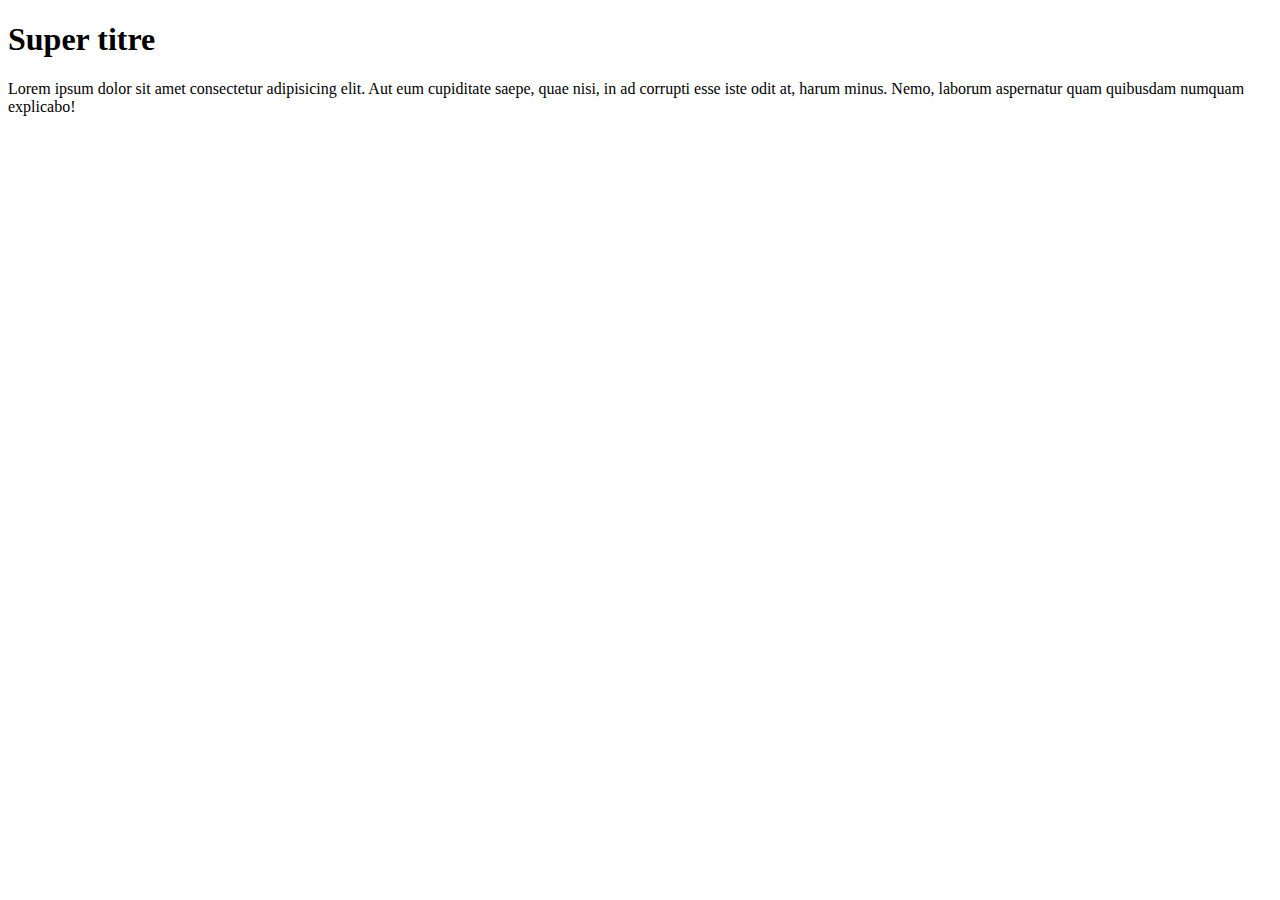
<file: exercise-1/index.html>
<!DOCTYPE html>
<html lang="en">
    <head>
        <title>Document</title>
        <meta charset="utf-8">
    </head>
    <body>
        <h1>Super titre</h1>
        <p>
            Lorem ipsum dolor sit amet consectetur 
            adipisicing elit. Aut eum cupiditate saepe, 
            quae nisi, in ad corrupti esse iste odit at,
            harum minus. Nemo, laborum aspernatur quam 
            quibusdam numquam explicabo!
        </p>
    </body>
</html>
</file>
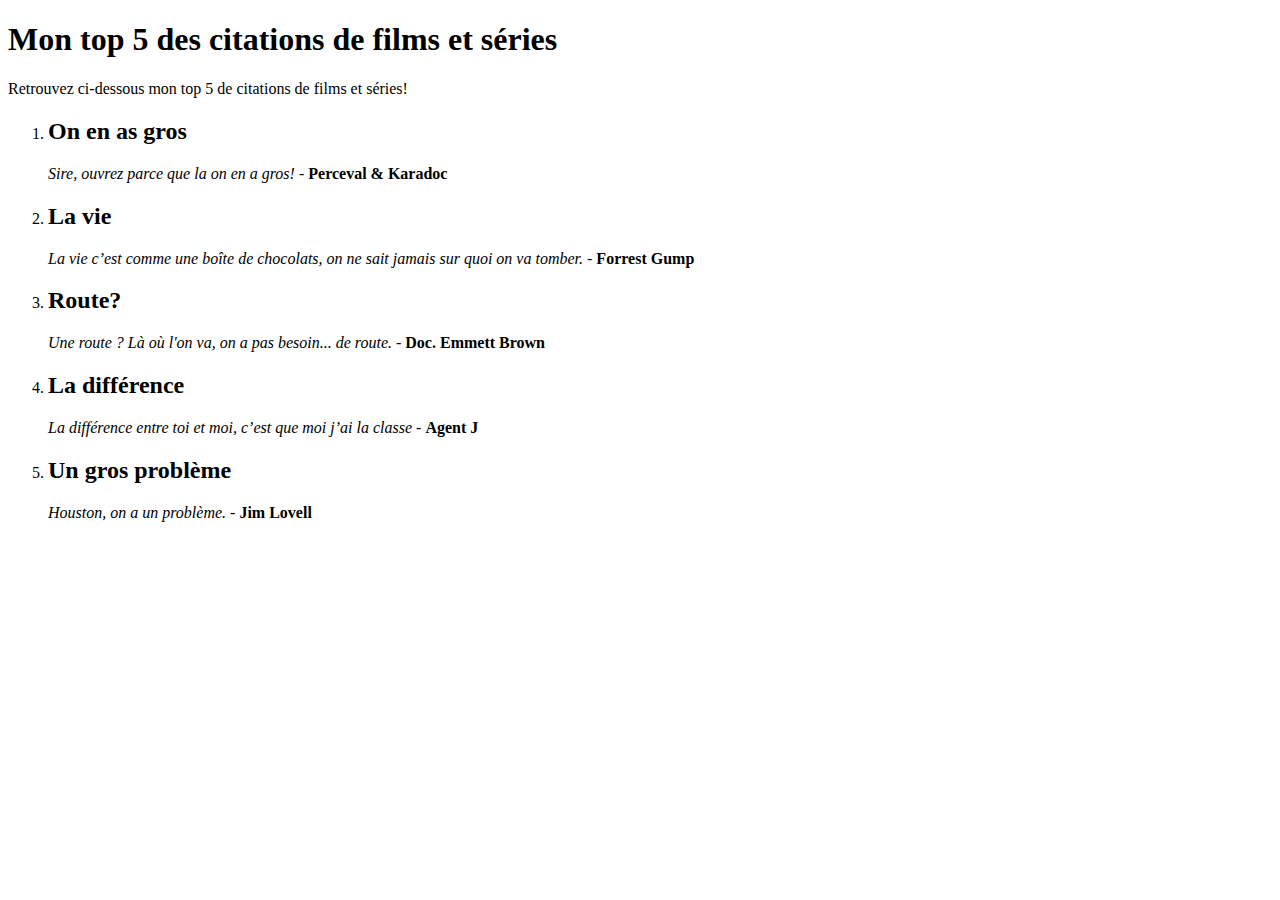
<file: exercise-2/index.html>
<!DOCTYPE html>
<html>
    <head>
        <title>Citations films et séries</title>
        <meta charset="utf-8" />
    </head>
    <body>
        <h1>Mon top 5 des citations de films et séries</h1>
        <p>Retrouvez ci-dessous mon top 5 de citations de films et séries!</p>

        <ol>
            <li>
                <h2>On en as gros</h2>
                <p><i>Sire, ouvrez parce que la on en a gros!</i> - <strong>Perceval & Karadoc</strong></p>
            </li>
            <li>
                <h2>La vie</h2>
                <p><i>La vie c’est comme une boîte de chocolats, on ne sait jamais sur quoi on va tomber. </i> - <strong>Forrest Gump</strong></p>
            </li>
            <li>
                <h2>Route?</h2>
                <p><i>Une route ? Là où l'on va, on a pas besoin... de route.</i> - <strong>Doc. Emmett Brown</strong></p>
            </li>
            <li>
                <h2>La différence</h2>
                <p><i>La différence entre toi et moi, c’est que moi j’ai la classe</i> - <strong>Agent J</strong></p>
            </li>
            <li>
                <h2>Un gros problème</h2>
                <p><i>Houston, on a un problème.</i> - <strong>Jim Lovell</strong></p>
            </li>
        </ol>
    </body>
</html>
</file>
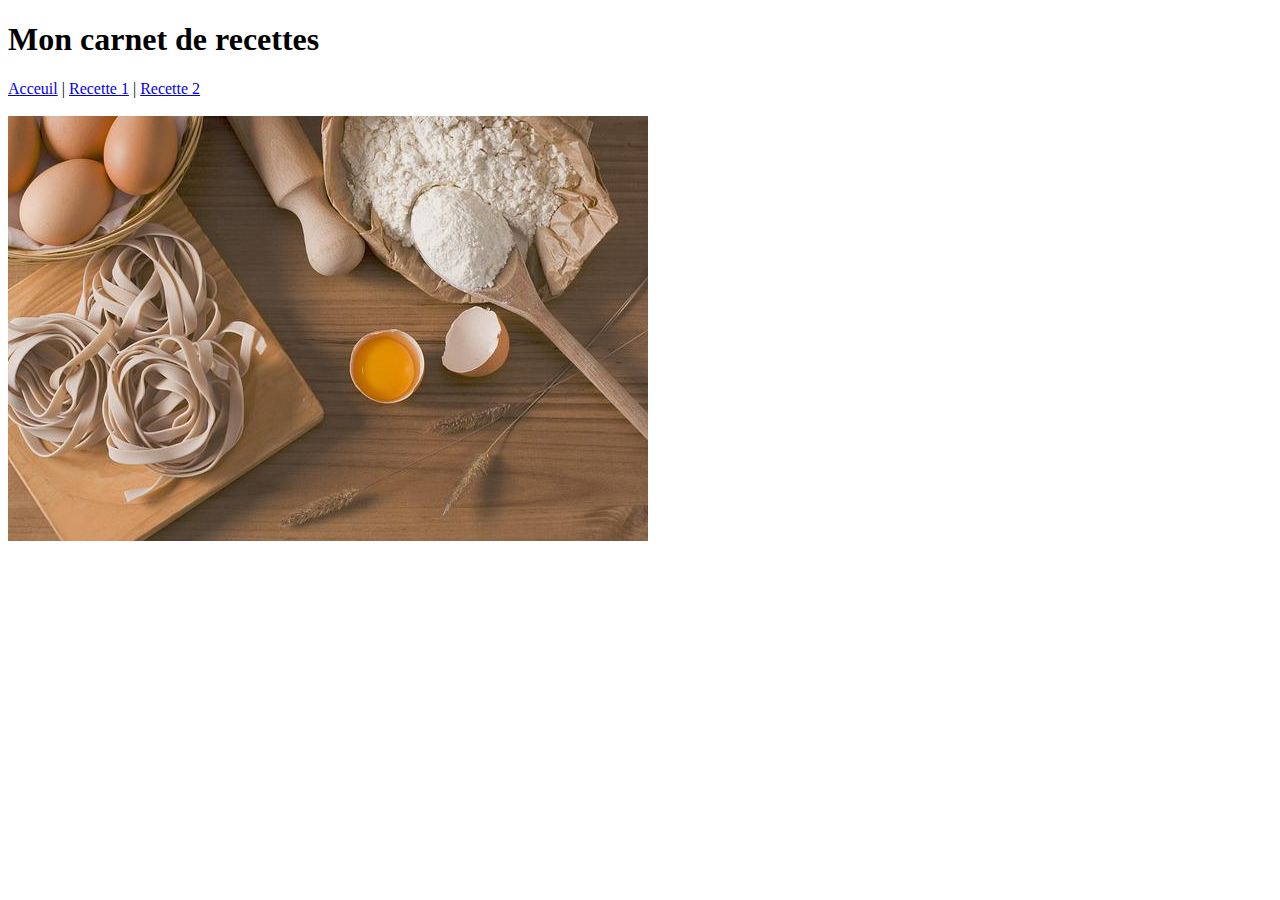
<file: exercise-3/index.html>
<!DOCTYPE html>
<html lang="en">
    <head>
        <title>Carnet de recette | Accueil</title>
        <meta charset="utf-8">
    </head>
    <body>
        <h1>Mon carnet de recettes</h1>

        <!-- Menu -->
        <div>
            <a href="index.html">Acceuil</a> | <a href="recette1.html">Recette 1</a> | <a href="recette2.html">Recette 2</a>
        </div>

        <br />
        
        <!-- Image -->
        <div>
            <img src="images/accueil.jpg" alt="Image d'illustration" />
        </div>
    </body>
</html>
</file>
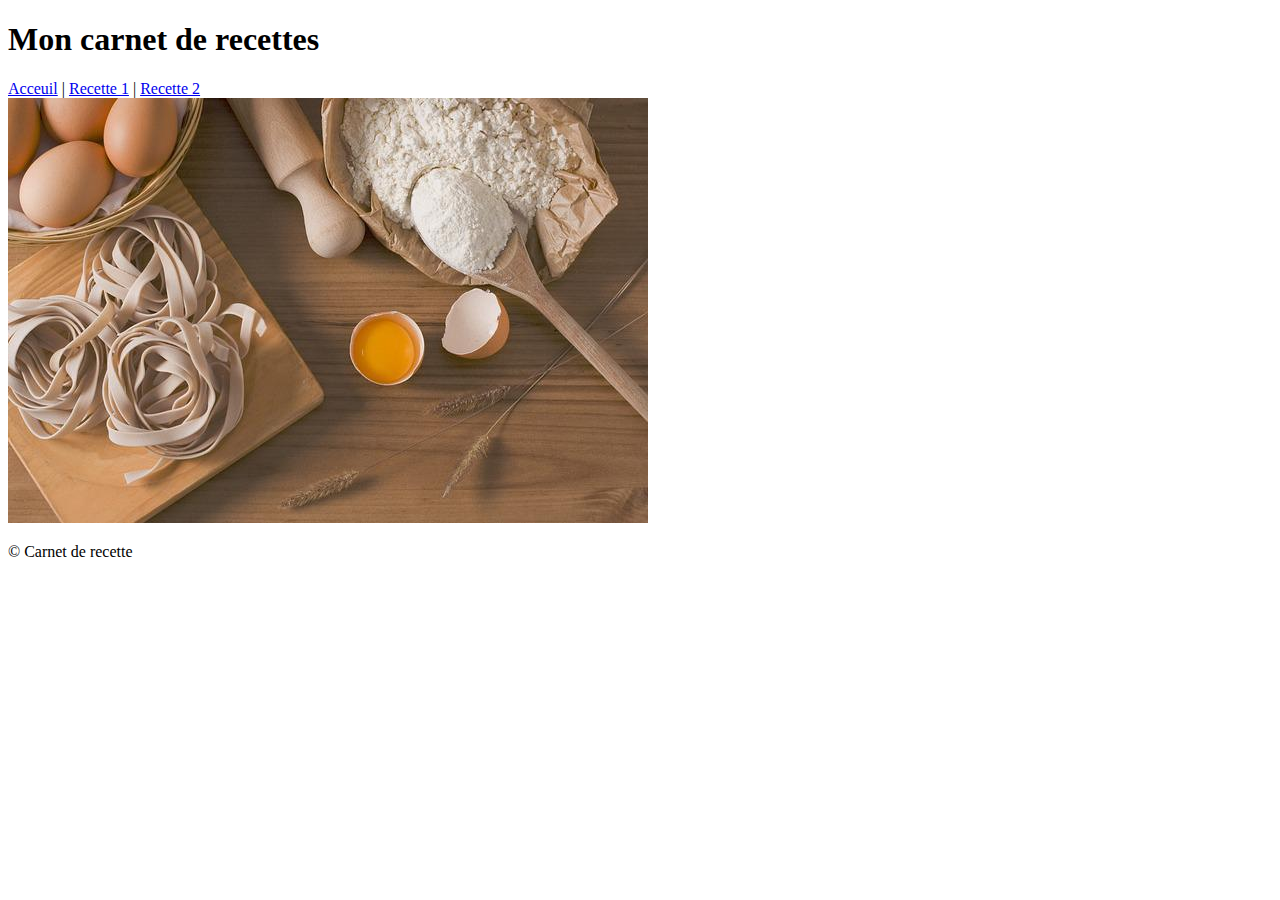
<file: exercise-4/index.html>
<!DOCTYPE html>
<html lang="en">
    <head>
        <title>Carnet de recette | Accueil</title>
        <meta charset="utf-8">
    </head>
    <body>
        <header>
            <h1>Mon carnet de recettes</h1>
            <nav>
                <a href="index.html">Acceuil</a> | <a href="recette1.html">Recette 1</a> | <a href="recette2.html">Recette 2</a>
            </nav>
        </header>
        
        <section>
            <img src="images/accueil.jpg" alt="Image d'illustration" />
        </section>

        <footer>
            <p>&copy; Carnet de recette</p>
        </footer>
    </body>
</html>
</file>
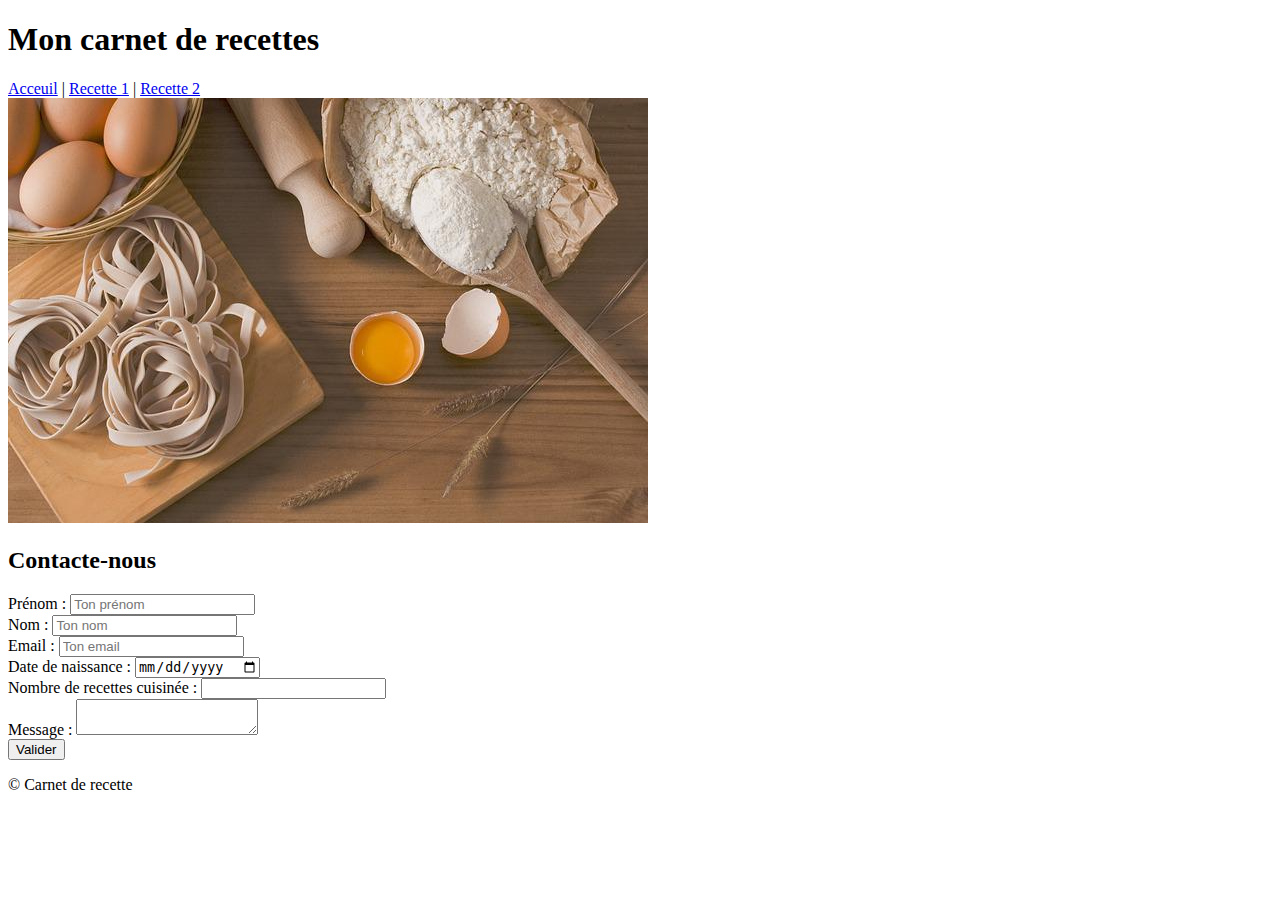
<file: exercise-5/index.html>
<!DOCTYPE html>
<html lang="en">
    <head>
        <title>Carnet de recette | Accueil</title>
        <meta charset="utf-8">
    </head>
    <body>
        <header>
            <h1>Mon carnet de recettes</h1>
            <nav>
                <a href="index.html">Acceuil</a> | <a href="recette1.html">Recette 1</a> | <a href="recette2.html">Recette 2</a>
            </nav>
        </header>
        
        <section>
            <img src="images/accueil.jpg" alt="Image d'illustration" />
        </section>

        <section>
            <h2>Contacte-nous</h2>
            <form>
                <div>
                    <label for="inputPrenom">Prénom :</label>
                    <input type="text" name="prénom" id="inputPrenom" placeholder="Ton prénom" required/>
                </div>

                <div>
                    <label for="inputNom">Nom :</label>
                    <input type="text" name="nom" id="inputNom" placeholder="Ton nom" required/>
                </div>

                <div>
                    <label for="inputEmail">Email :</label>
                    <input type="email" name="email" id="inputEmail" placeholder="Ton email" required/>
                </div>

                <div>
                    <label for="inputDateDeNaissance">Date de naissance :</label>
                    <input type="date" name="dateDeNaissance" id="inputDateDeNaissance" />
                </div>

                <div>
                    <label for="inputnombreRecettes">Nombre de recettes cuisinée :</label>
                    <input type="number" name="nombreRecettes" id="inputnombreRecettes" min="0" />
                </div>

                <div>
                    <label for="inputMessage">Message :</label>
                    <textarea name="Message" id="inputMessage"></textarea>
                </div>

                <input type="submit" value="Valider" />
            </form>
        </section>

        <footer>
            <p>&copy; Carnet de recette</p>
        </footer>
    </body>
</html>
</file>
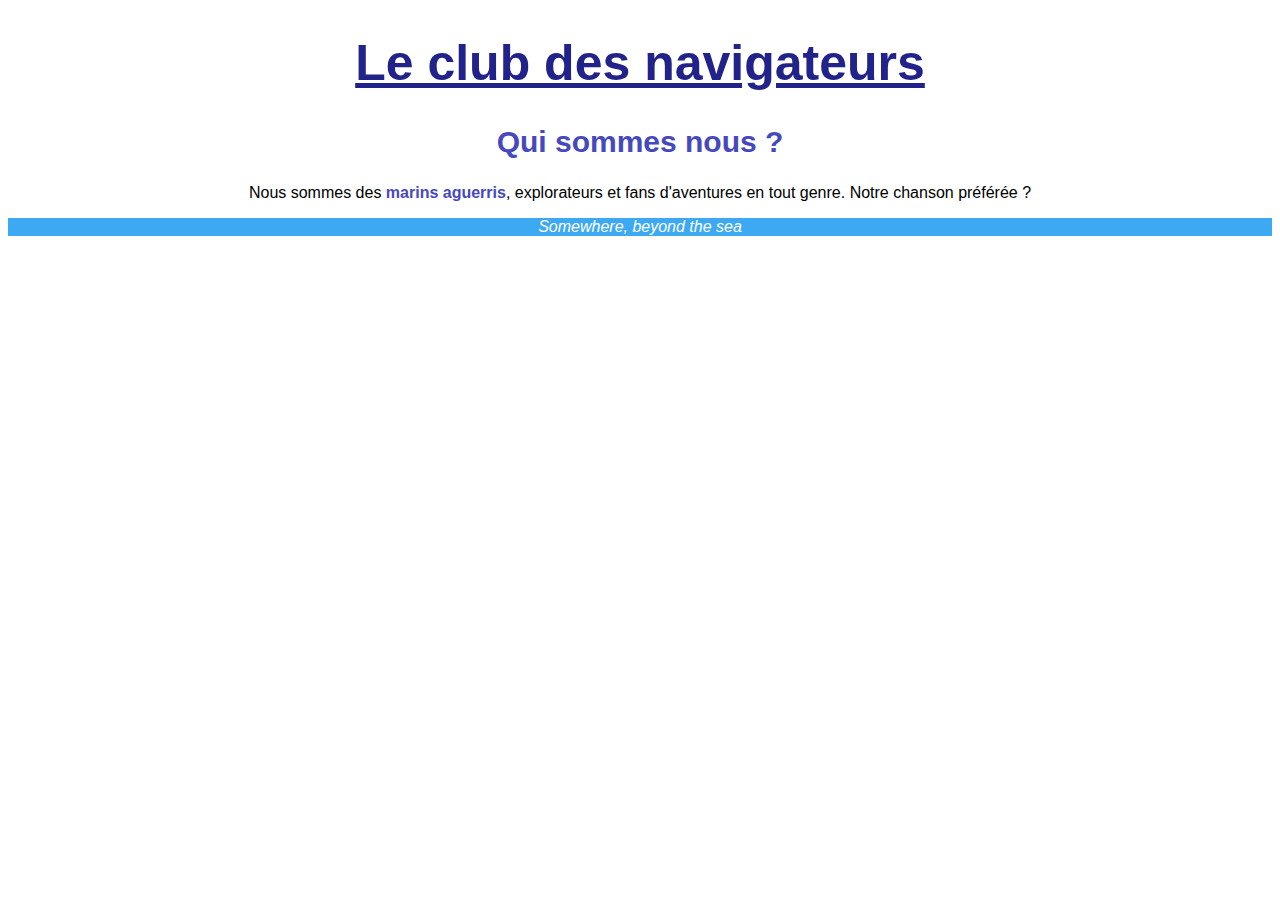
<file: exercise-6/index.html>
<!DOCTYPE html>
<html lang="en">
    <head>
        <title>Le club des navigateurs</title>
        <meta charset="utf-8">
        <link rel="stylesheet" href="style.css">
    </head>
    <body>
        <header>
            <h1 class="title">Le club des navigateurs</h1>
        </header>

        <section>
            <h2 class="subtitle">Qui sommes nous ?</h2>
            <p class="center">Nous sommes des <span class="important-text">marins aguerris</span>, explorateurs et fans d'aventures en tout genre. Notre chanson préférée ?</p>
            <p class="song">Somewhere, beyond the sea</p>
        </section>
    </body>
</html>
</file>
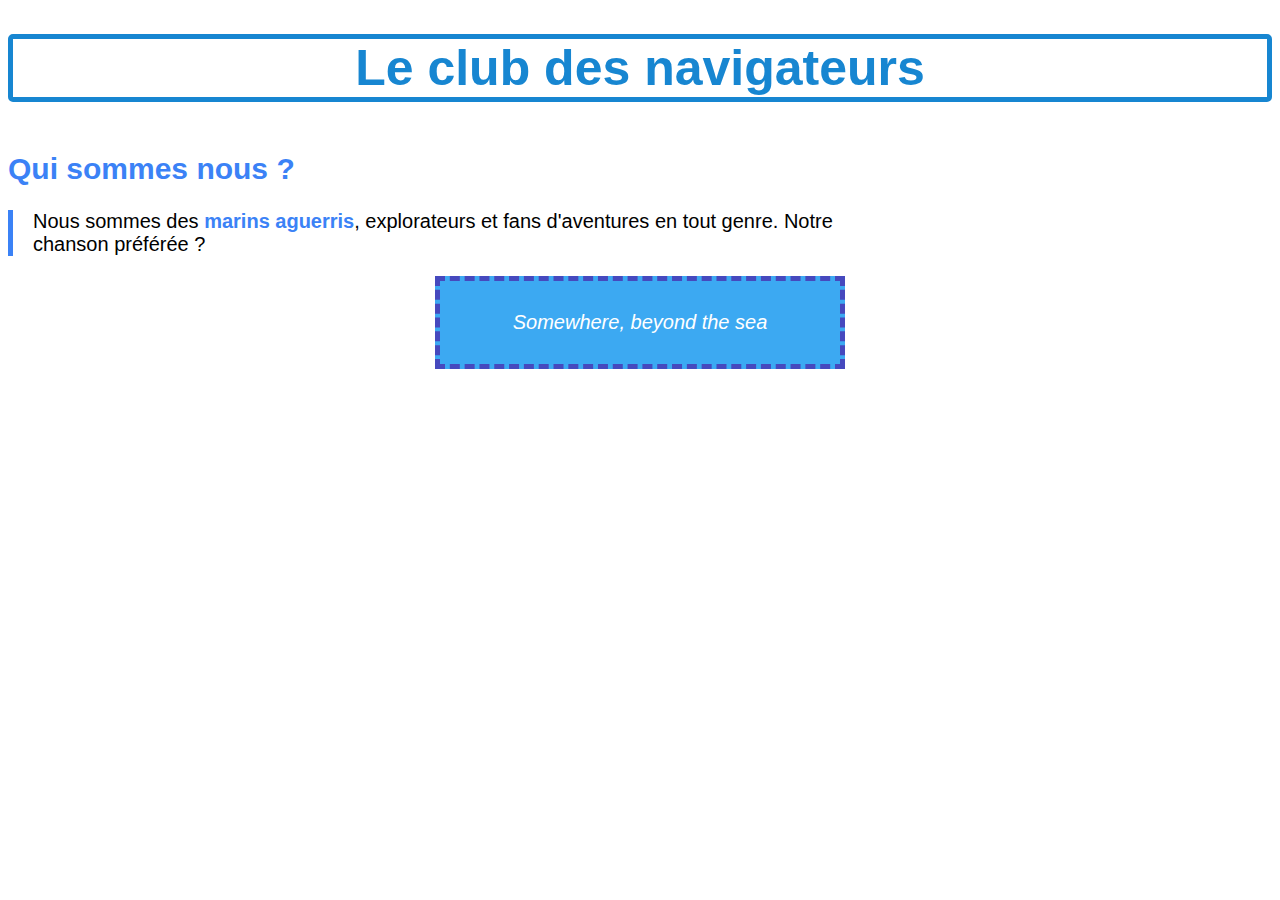
<file: exercise-7/index.html>
<!DOCTYPE html>
<html lang="en">
    <head>
        <title>Le club des navigateurs</title>
        <meta charset="utf-8">
        <link rel="stylesheet" href="style.css">
    </head>
    <body>
        <header>
            <h1 class="title">Le club des navigateurs</h1>
        </header>

        <section>
            <h2 class="subtitle">Qui sommes nous ?</h2>
            <p class="text">Nous sommes des <span class="important-text">marins aguerris</span>, explorateurs et fans d'aventures en tout genre. Notre chanson préférée ?</p>
            <p class="song">Somewhere, beyond the sea</p>
        </section>
    </body>
</html>
</file>
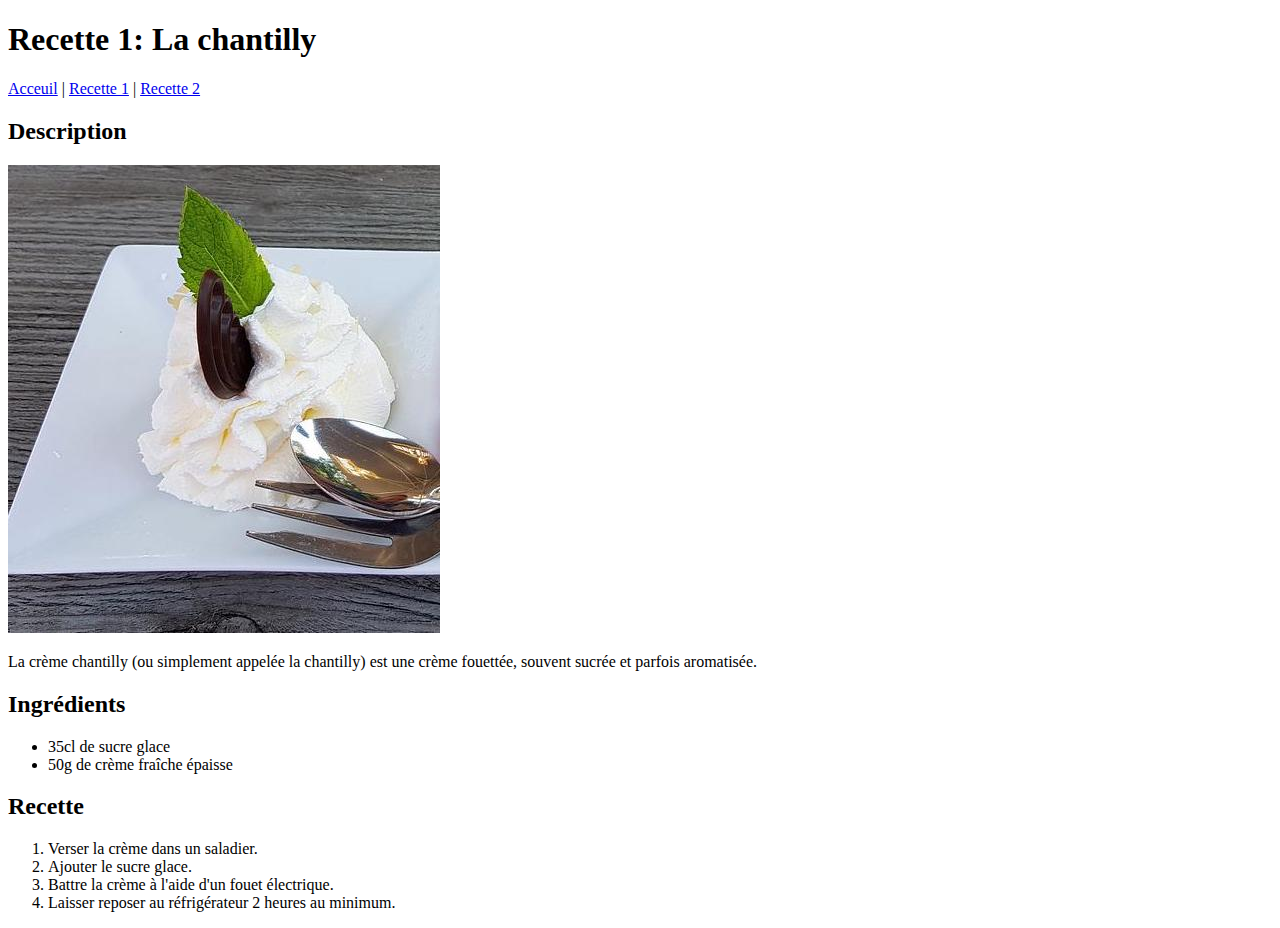
<file: exercise-3/recette1.html>
<!DOCTYPE html>
<html lang="en">
    <head>
        <title>Carnet de recette | Recette 1</title>
        <meta charset="utf-8">
    </head>
    <body>
        <h1>Recette 1: La chantilly</h1>

        <!-- Menu -->
        <div>
            <a href="index.html">Acceuil</a> | <a href="recette1.html">Recette 1</a> | <a href="recette2.html">Recette 2</a>
        </div>
        
        
        <!-- Description -->
        <div>
            <h2>Description</h2>
            <img src="images/chantilly.jpg" alt="Crème chantilly" />
            <p>
                La crème chantilly (ou simplement appelée la chantilly) est une crème fouettée, 
                souvent sucrée et parfois aromatisée.
            </p>
        </div>

        <!-- Ingrédients -->
        <div>
            <h2>Ingrédients</h2>
            <ul>
                <li>35cl de sucre glace</li>
                <li>50g de crème fraîche épaisse</li>
            </ul>
        </div>

        <!-- Recette -->
        <div>
            <h2>Recette</h2>
            <ol>
                <li>Verser la crème dans un saladier.</li>
                <li>Ajouter le sucre glace.</li>
                <li>Battre la crème à l'aide d'un fouet électrique.</li>
                <li>Laisser reposer au réfrigérateur 2 heures au minimum.</li>
            </ol>
        </div>

    </body>
</html>
</file>
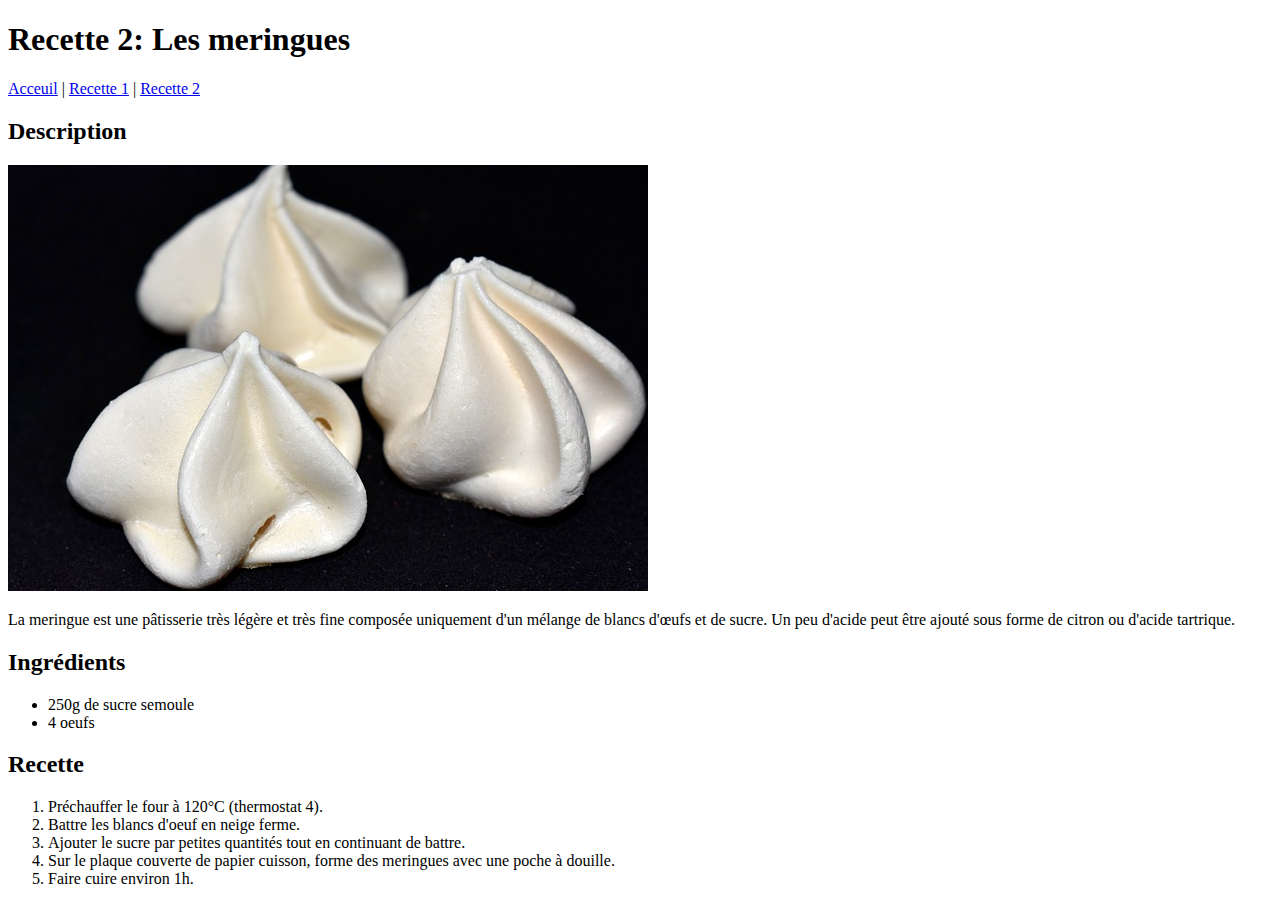
<file: exercise-3/recette2.html>
<!DOCTYPE html>
<html lang="en">
    <head>
        <title>Carnet de recette | Recette 1</title>
        <meta charset="utf-8">
    </head>
    <body>
        <h1>Recette 2: Les meringues</h1>

        <!-- Menu -->
        <div>
            <a href="index.html">Acceuil</a> | <a href="recette1.html">Recette 1</a> | <a href="recette2.html">Recette 2</a>
        </div>
        
        
        <!-- Description -->
        <div>
            <h2>Description</h2>
            <img src="images/meringues.jpg" alt="Meringues" />
            <p>
                La meringue est une pâtisserie très légère et très fine composée uniquement 
                d'un mélange de blancs d'œufs et de sucre. Un peu d'acide peut être ajouté 
                sous forme de citron ou d'acide tartrique.
            </p>
        </div>

        <!-- Ingrédients -->
        <div>
            <h2>Ingrédients</h2>
            <ul>
                <li>250g de sucre semoule</li>
                <li>4 oeufs</li>
            </ul>
        </div>

        <!-- Recette -->
        <div>
            <h2>Recette</h2>
            <ol>
                <li>Préchauffer le four à 120°C (thermostat 4).</li>
                <li>Battre les blancs d'oeuf en neige ferme.</li>
                <li>Ajouter le sucre par petites quantités tout en continuant de battre.</li>
                <li>Sur le plaque couverte de papier cuisson, forme des meringues avec une poche à douille.</li>
                <li>Faire cuire environ 1h.</li>
            </ol>
        </div>

    </body>
</html>
</file>
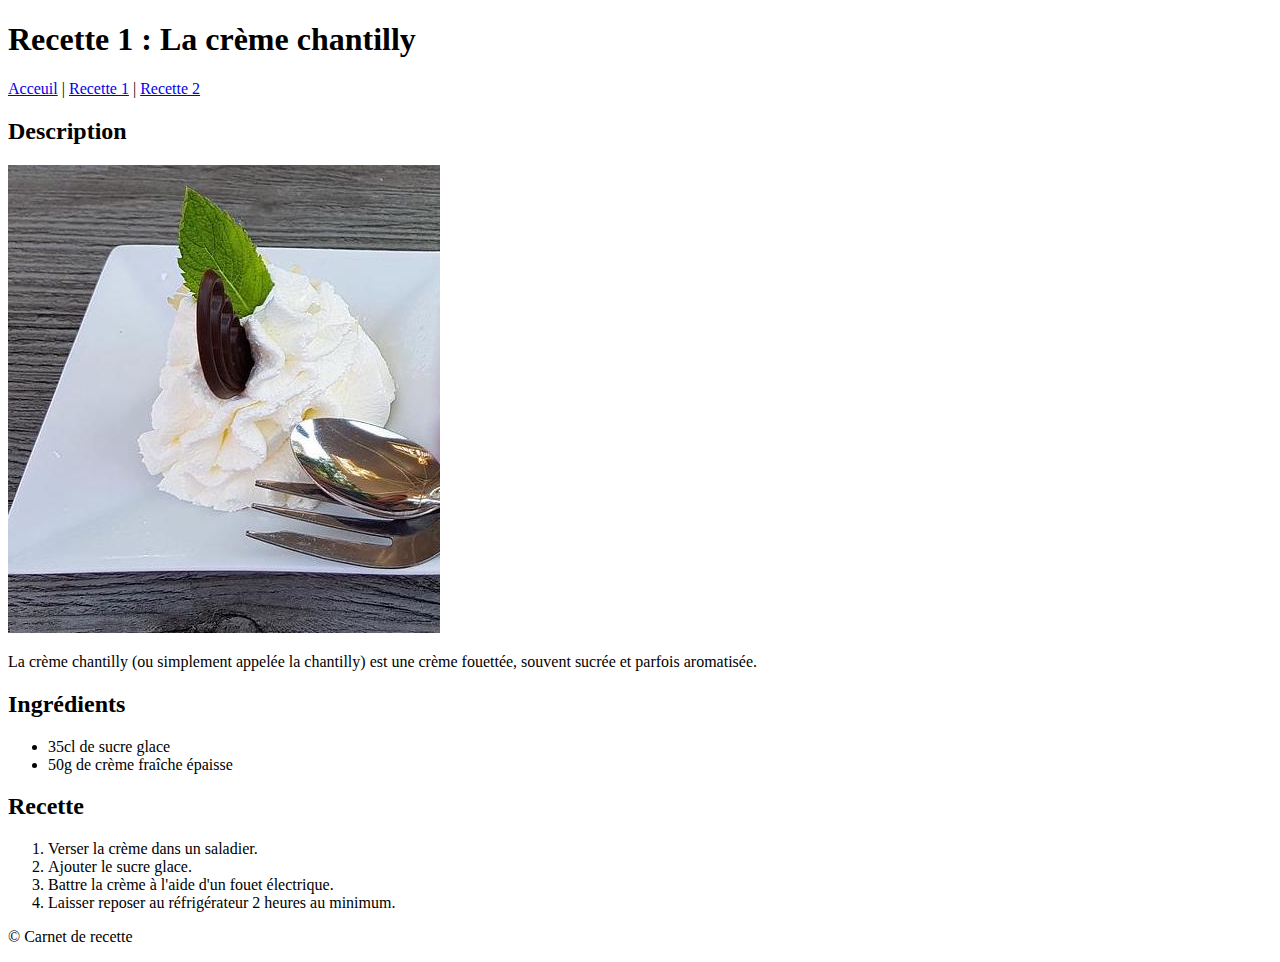
<file: exercise-5/recette1.html>
<!DOCTYPE html>
<html lang="en">
    <head>
        <title>Carnet de recette | Recette 1</title>
        <meta charset="utf-8">
    </head>
    <body>
        <header>
            <h1>Recette 1 : La crème chantilly</h1>
            <nav>
                <a href="index.html">Acceuil</a> | <a href="recette1.html">Recette 1</a> | <a href="recette2.html">Recette 2</a>
            </nav>
        </header>
        
        
        <!-- Description -->
        <section>
            <h2>Description</h2>
            <img src="images/chantilly.jpg" alt="Crème chantilly" />
            <p>
                La crème chantilly (ou simplement appelée la chantilly) est une crème fouettée, 
                souvent sucrée et parfois aromatisée.
            </p>
        </section>

        <!-- Ingrédients -->
        <section>
            <h2>Ingrédients</h2>
            <ul>
                <li>35cl de sucre glace</li>
                <li>50g de crème fraîche épaisse</li>
            </ul>
        </section>

        <!-- Recette -->
        <section>
            <h2>Recette</h2>
            <ol>
                <li>Verser la crème dans un saladier.</li>
                <li>Ajouter le sucre glace.</li>
                <li>Battre la crème à l'aide d'un fouet électrique.</li>
                <li>Laisser reposer au réfrigérateur 2 heures au minimum.</li>
            </ol>
        </section>

        <footer>
            <p>&copy; Carnet de recette</p>
        </footer>
    </body>
</html>
</file>
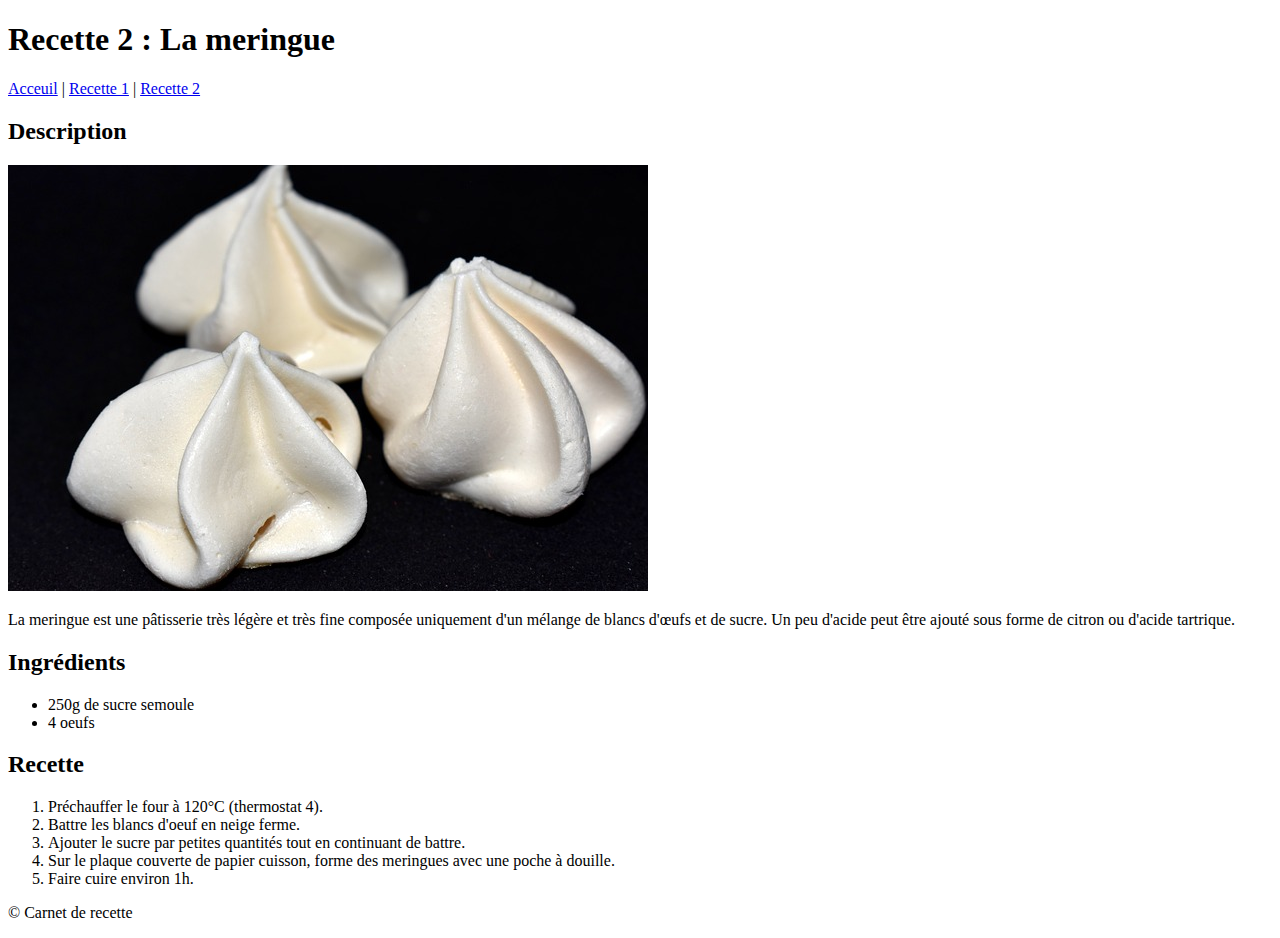
<file: exercise-5/recette2.html>
<!DOCTYPE html>
<html lang="en">
    <head>
        <title>Carnet de recette | Recette 2</title>
        <meta charset="utf-8">
    </head>
    <body>
        <header>
            <h1>Recette 2 : La meringue</h1>
            <nav>
                <a href="index.html">Acceuil</a> | <a href="recette1.html">Recette 1</a> | <a href="recette2.html">Recette 2</a>
            </nav>
        </header>
        
        
        <!-- Description -->
        <section>
            <h2>Description</h2>
            <img src="images/meringues.jpg" alt="Meringues" />
            <p>
                La meringue est une pâtisserie très légère et très fine composée uniquement 
                d'un mélange de blancs d'œufs et de sucre. Un peu d'acide peut être ajouté 
                sous forme de citron ou d'acide tartrique.
            </p>
        </section>

        <!-- Ingrédients -->
        <section>
            <h2>Ingrédients</h2>
            <ul>
                <li>250g de sucre semoule</li>
                <li>4 oeufs</li>
            </ul>
        </section>

        <!-- Recette -->
        <section>
            <h2>Recette</h2>
            <ol>
                <li>Préchauffer le four à 120°C (thermostat 4).</li>
                <li>Battre les blancs d'oeuf en neige ferme.</li>
                <li>Ajouter le sucre par petites quantités tout en continuant de battre.</li>
                <li>Sur le plaque couverte de papier cuisson, forme des meringues avec une poche à douille.</li>
                <li>Faire cuire environ 1h.</li>
            </ol>
        </section>

        <footer>
            <p>&copy; Carnet de recette</p>
        </footer>
    </body>
</html>
</file>
<file: exercise-6/style.css>
body {
    font-family: sans-serif;
}

.title {
    color: #21238a;
    text-decoration: underline;
    font-size: 50px;
    text-align: center;
}

.subtitle {
    color: #4649be;
    font-size: 30px;
    text-align: center;
}

.center {
    text-align: center;
}

.important-text {
    color: #4649be;
    font-weight: bold;
}

.song {
    font-style:italic;
    text-align: center;
    background-color: #3ca9f2;
    color: white;
}
</file>
<file: exercise-7/style.css>
body {
    font-family: sans-serif;
}

.title {
    color: #1786d1;
    font-size: 50px;
    text-align: center;
    border: 5px solid #1786d1;
    border-radius: 5px;
    margin-bottom: 50px;
}

.subtitle {
    color: #3b82f6;
    font-size: 30px;
    text-align: left;
}

.text {
    text-align: left;
    border-left: 5px solid #3b82f6;
    padding-left: 20px;
    width: 800px;
    font-size: 20px;
}

.important-text {
    color: #3b82f6;
    font-weight: bold;
}

.song {
    font-style:italic;
    text-align: center;
    background-color: #3ca9f2;
    color: white;
    padding: 30px 50px;
    width: 300px;
    border: 5px dashed #4649be;
    margin: auto;
    font-size: 20px;
}
</file>
